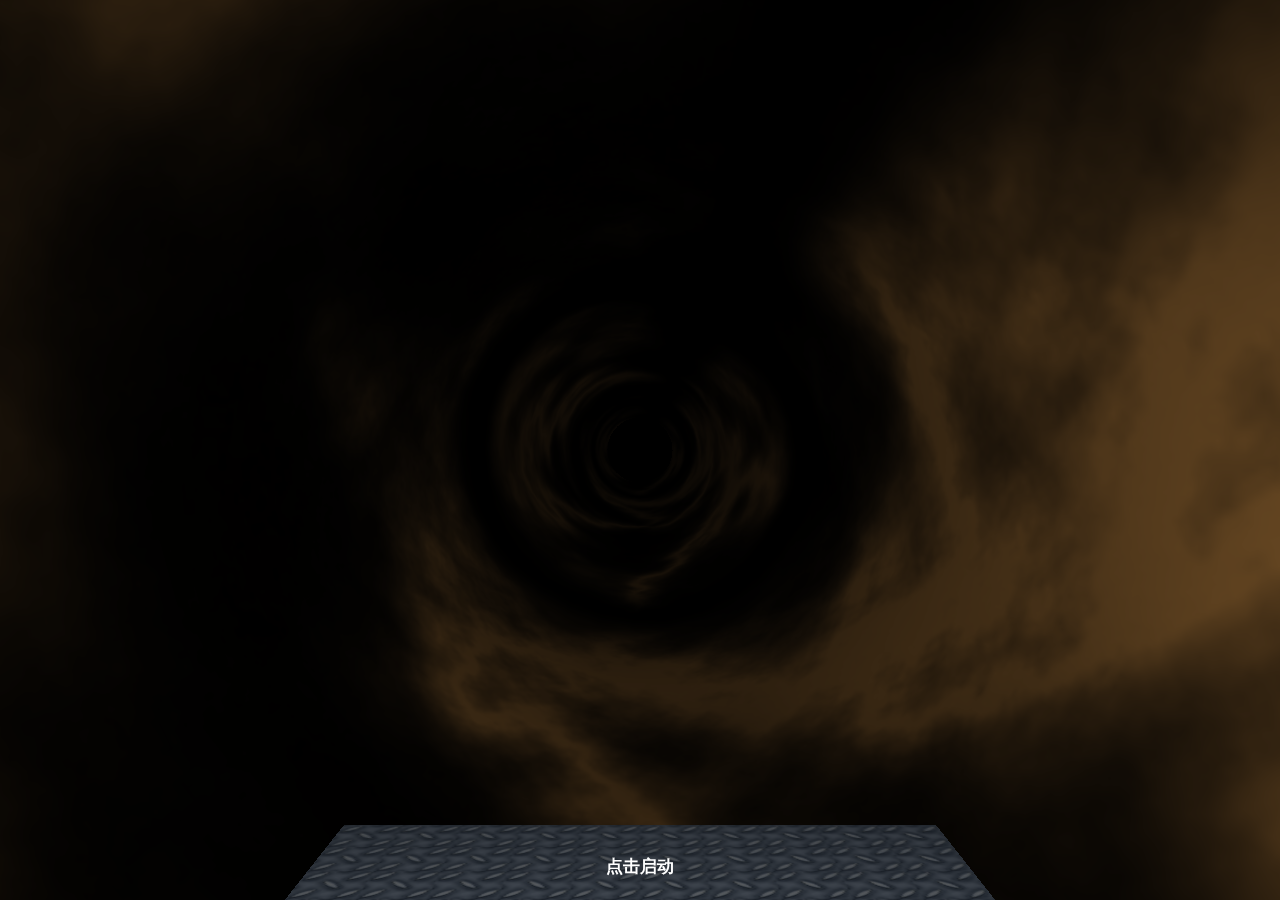
<file: index.html>
<!--
 * @Author: wwy 542290397@qq.com
 * @Date: 2023-05-23 18:00:46
 * @LastEditors: wwy 542290397@qq.com
 * @LastEditTime: 2024-05-15 21:46:52
 * @FilePath: /vue3_threejs-zhu/index.html
 * @Description: 这是默认设置,请设置`customMade`, 打开koroFileHeader查看配置 进行设置: https://github.com/OBKoro1/koro1FileHeader/wiki/%E9%85%8D%E7%BD%AE
-->
<!DOCTYPE html>
<html lang="en">
  <head>
    <meta charset="UTF-8">
    <link rel="icon" href="/favicon.ico">
    <meta name="viewport" content="width=device-width, initial-scale=1.0">
    <title>星辰与你</title>
    <script type="module" crossorigin src="/assets/index-824cac65.js"></script>
    <link rel="stylesheet" href="/assets/index-1a9c1a61.css">
  </head>
  <body>
    <div id="app"></div>
    
  </body>
</html>
</file>
<file: assets/index-1a9c1a61.css>
.vl-shown{overflow:hidden}.vl-overlay{bottom:0;left:0;position:absolute;right:0;top:0;align-items:center;display:none;justify-content:center;overflow:hidden;z-index:9999}.vl-overlay.vl-active{display:flex}.vl-overlay.vl-full-page{z-index:9999;position:fixed}.vl-overlay .vl-background{bottom:0;left:0;position:absolute;right:0;top:0;background:#fff;opacity:.5}.vl-overlay .vl-icon,.vl-parent{position:relative}.three-container[data-v-617b163f],.entrance-container[data-v-9fd40d8d]{width:100%;height:100vh;display:flex;justify-content:center;align-items:center;background-color:#f0f0f0}.entrance-container .text[data-v-9fd40d8d]{display:inline-block;position:fixed;bottom:20px;z-index:1;color:#fff;font-family:cursive;font-size:17px;font-weight:700;cursor:pointer}:root{--vt-c-white: #ffffff;--vt-c-white-soft: #f8f8f8;--vt-c-white-mute: #f2f2f2;--vt-c-black: #181818;--vt-c-black-soft: #222222;--vt-c-black-mute: #282828;--vt-c-indigo: #2c3e50;--vt-c-divider-light-1: rgba(60, 60, 60, .29);--vt-c-divider-light-2: rgba(60, 60, 60, .12);--vt-c-divider-dark-1: rgba(84, 84, 84, .65);--vt-c-divider-dark-2: rgba(84, 84, 84, .48);--vt-c-text-light-1: var(--vt-c-indigo);--vt-c-text-light-2: rgba(60, 60, 60, .66);--vt-c-text-dark-1: var(--vt-c-white);--vt-c-text-dark-2: rgba(235, 235, 235, .64)}:root{--color-background: var(--vt-c-white);--color-background-soft: var(--vt-c-white-soft);--color-background-mute: var(--vt-c-white-mute);--color-border: var(--vt-c-divider-light-2);--color-border-hover: var(--vt-c-divider-light-1);--color-heading: var(--vt-c-text-light-1);--color-text: var(--vt-c-text-light-1);--section-gap: 160px}@media (prefers-color-scheme: dark){:root{--color-background: var(--vt-c-black);--color-background-soft: var(--vt-c-black-soft);--color-background-mute: var(--vt-c-black-mute);--color-border: var(--vt-c-divider-dark-2);--color-border-hover: var(--vt-c-divider-dark-1);--color-heading: var(--vt-c-text-dark-1);--color-text: var(--vt-c-text-dark-2)}}*,*:before,*:after{box-sizing:border-box;margin:0;position:relative;font-weight:400}body{min-height:100vh;color:var(--color-text);background:var(--color-background);transition:color .5s,background-color .5s;line-height:1.6;font-family:Inter,-apple-system,BlinkMacSystemFont,Segoe UI,Roboto,Oxygen,Ubuntu,Cantarell,Fira Sans,Droid Sans,Helvetica Neue,sans-serif;font-size:15px;text-rendering:optimizeLegibility;-webkit-font-smoothing:antialiased;-moz-osx-font-smoothing:grayscale}a,.green{text-decoration:none;color:#00bd7e;transition:.4s}@media (hover: hover){a:hover{background-color:#00bd7e33}}html,body,#app{margin:0;padding:0;width:100%;height:100%}.content{width:100%;height:100%;overflow:hidden;background:url(/assets/bg-cd2e30f3.jpg) no-repeat;background-size:100% 100%}.content.style1{background-image:url(/assets/bg1-c5e7f213.jpg)}.content.style2{background-image:url(/assets/bg2-19079539.png)}.title{text-align:center;color:#fff;line-height:70px;font-size:32px}.content>.btns{position:absolute;top:20px;left:50px;z-index:100}.content>.btns>span{cursor:pointer;display:inline-block;padding:5px 10px;font-size:16px;border:1px solid rgb(208,181,8);color:#d0b508;margin-right:10px;border-radius:8px}.content>.btns>span:hover,.content>.btns>span.active{background:rgb(208,181,8);color:#fff}
</file>
